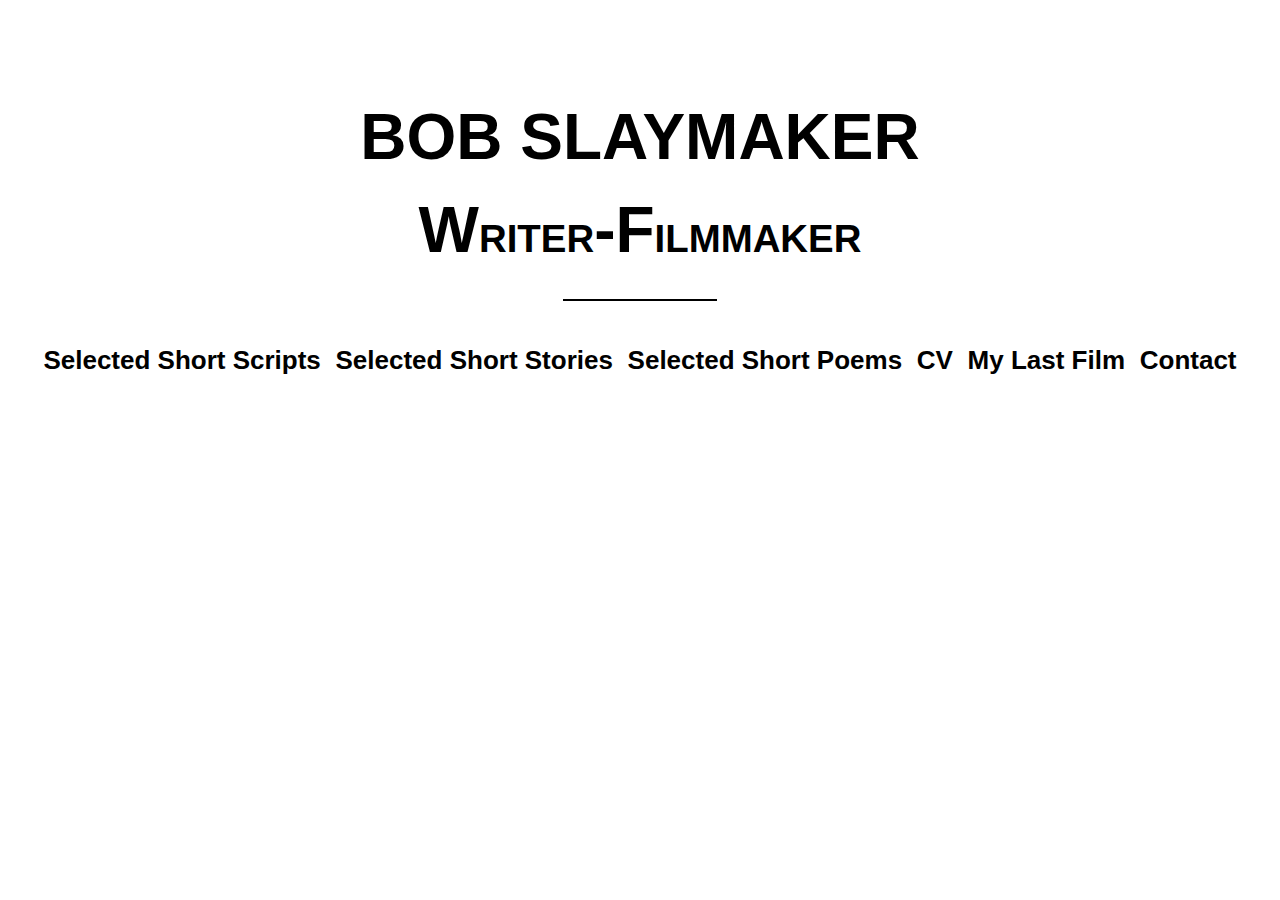
<file: index.html>
<!DOCTYPE html>
<html lang="en">
<head>
    <meta charset="UTF-8">
    <meta name="viewport" content="width=device-width, initial-scale=1.0">
    <title>Large scalability</title>
    <link rel="stylesheet" href="style.css">
    <link href="https://fonts.cdnfonts.com/css/goudy-old-style" rel="stylesheet">
</head>
<body>
    <section>
        <h1 style="width: 100vw">BOB SLAYMAKER</h1>
        <h2>W<span class="subcaps">RITER</span>-F<span class="subcaps">ILMMAKER</span></h2>
        <hr>
        <div class="container row">
    
            <div class="links">
                <a href="">Selected Short Scripts</a>
            </div>
            <div class="links">
                <a href="">Selected Short Stories</a>
            </div>
            <div class="links">
                <a href="">Selected Short Poems</a>
            </div>
            <div class="links">
                <a href="">CV</a>
            </div>
            <div class="links">
                <a href="">My Last Film</a>
            </div>
            <div class="links">
                <a href="">Contact</a>
            </div>
        </div>
    </section>
</body>
</html>
</file>
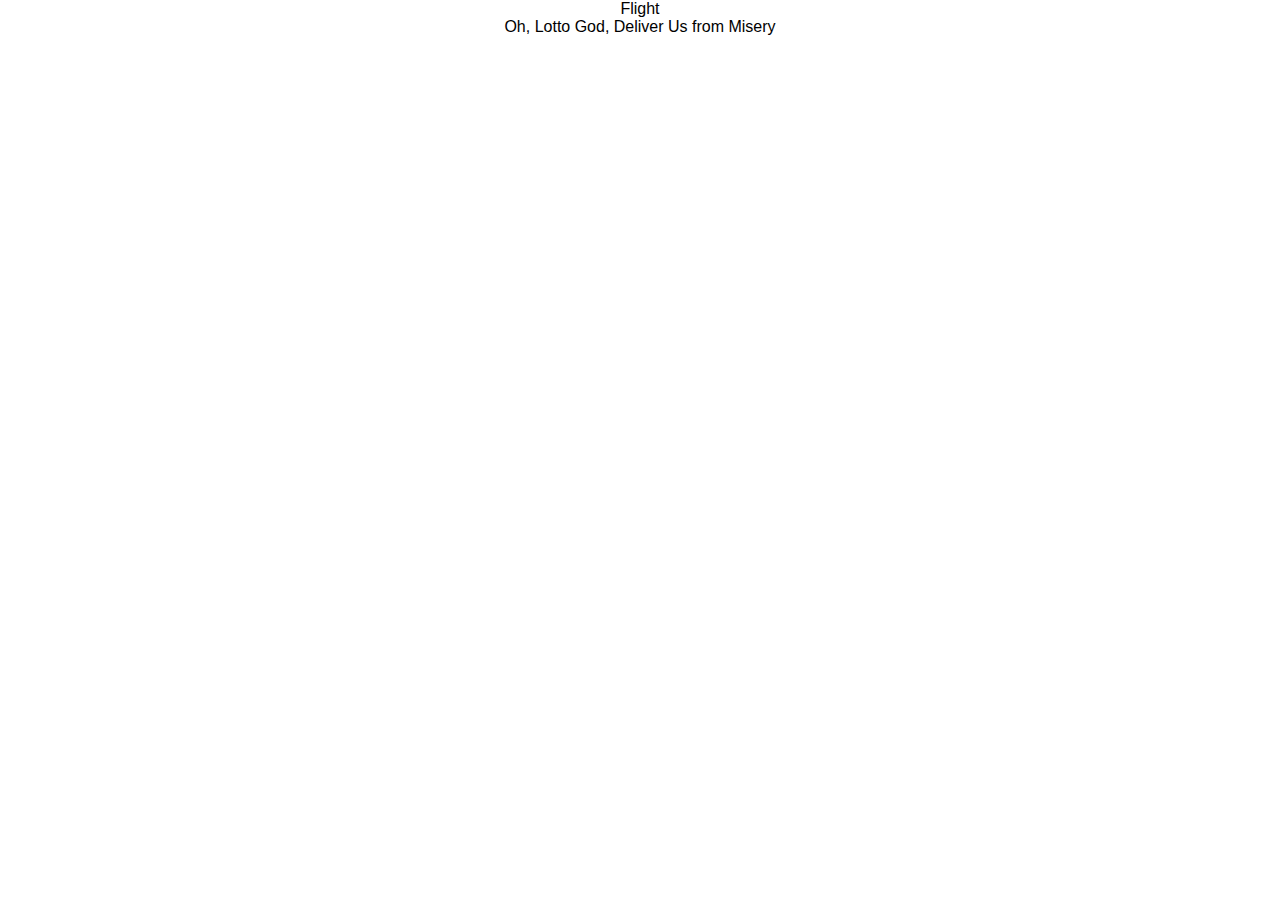
<file: Stories.html>
<!DOCTYPE html>
<html lang="en">
<head>
    <meta charset="UTF-8">
    <meta name="viewport" content="width=device-width, initial-scale=1.0">
    <title>Document</title>
    <link rel="stylesheet" href="style.css">
</head>
<body>
    <ul>
        <li>
            <a href="">Flight</a>
        </li>
        <li>
            <a href="">Oh, Lotto God, Deliver Us from Misery</a>
        </li>
    </ul>
</body>
</html>
</file>
<file: style.css>
* {
    padding: 0;
    margin: 0;
}


*, *::before, *::after {
    box-sizing: border-box;
}

body {
    font-family: 'Goudy Old Style', sans-serif;
    font-size: 16px;
    text-align: center;
}

section {
    margin: 100px 0;
}

h1, h2 {
    font-size: 30px;
}

h2 {
    margin: 0.3em 0 0.5em 0;
}

hr {
    border: #000 solid 1px;
    width: 90px;
    margin: 0 auto;
}

.subcaps {
    font-size: 0.6em;
}

a {
    text-decoration: none;
    color: #000;
}

.container {
    width: 94vw;
    margin: 1em;
    font-size: 3vw;
}

.row {
    display: flex;
    flex-direction: column;
    justify-content: space-between;
}

.links {
    padding: 5px;
    font-size: 26px;
    font-weight: bold;
}

@media only screen and (min-width: 700px) {
    h1, h2 {
        font-size: 5vw;
    }

    hr {
        width: 12vw;
    }

    .row {
        flex-direction: row;
    }

}
</file>
